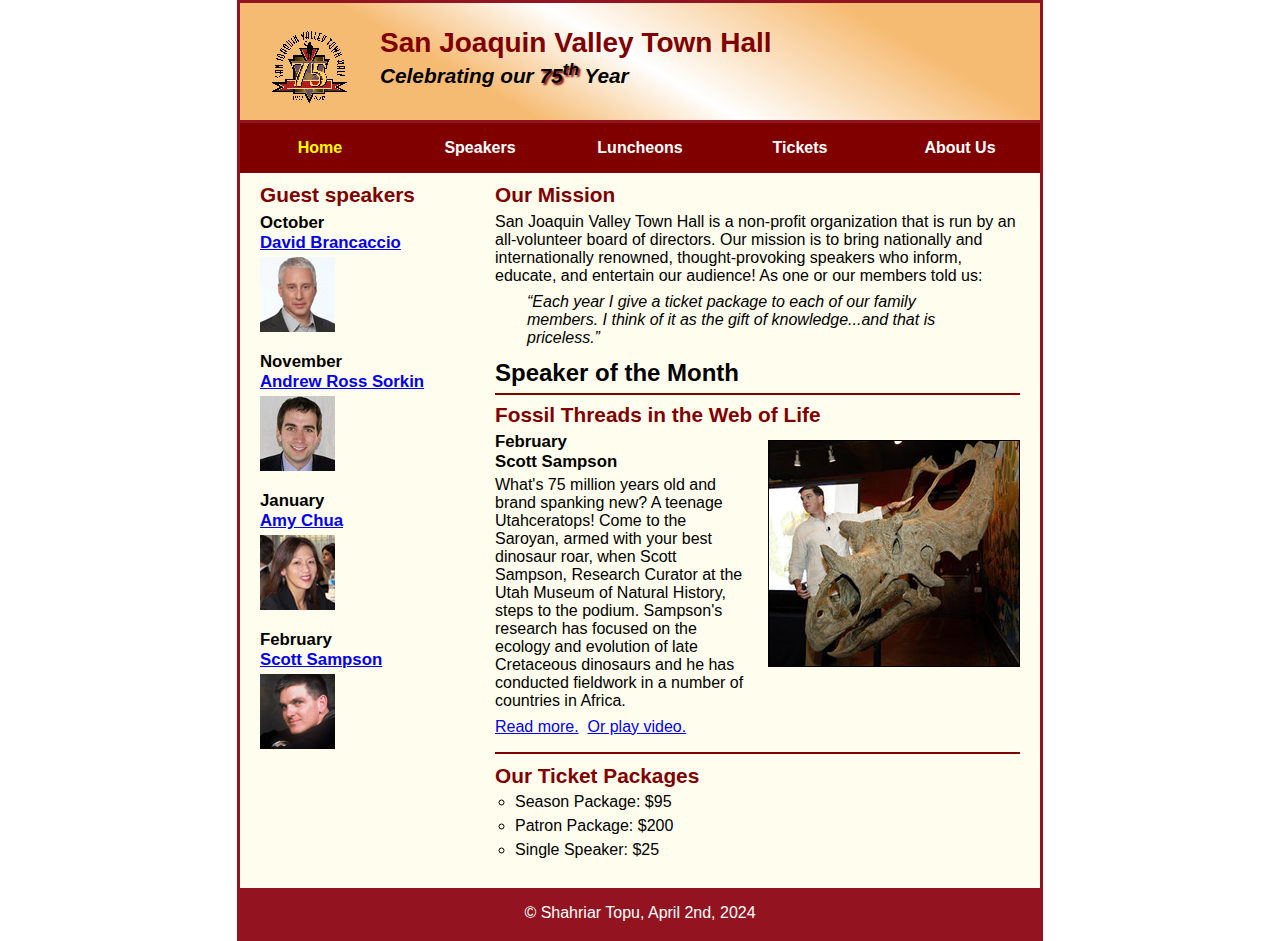
<file: index.html>
<!DOCTYPE html>
<html lang="en">
<head>
	<meta charset="UTF-8">
	<title>San Joaquin Valley Town Hall</title>
	<link rel="shortcut icon" href="images/favicon.ico">
	<link rel="stylesheet" href="styles/main.css">
</head>
<body>
<header>
	<img src="images/town_hall_logo.gif" alt="Town Hall logo" height="80">
	<h2>San Joaquin Valley Town Hall</h2>
	<h3>Celebrating our <span class="shadow">75<sup>th</sup></span> Year</h3>
</header>
<nav id="nav_menu">
	<ul>
		<li><a href="index.html" class="current">Home</a></li>
		<li><a href="speakers.html">Speakers</a></li>
		<li><a href="luncheons.html">Luncheons</a></li>
		<li><a href="tickets.html">Tickets</a></li>
		<li><a href="aboutus.html">About Us</a>
			<ul>
				<li><a href="#">Our History</a></li>
				<li><a href="#">Board of Directors</a></li>
				<li><a href="#">Past Speakers</a></li>
				<li><a href="#">Contact Information</a></li>
			</ul>
		</li>
	</ul>
</nav>
<main>
	<section>
		<h2>Our Mission</h2>
		<p>San Joaquin Valley Town Hall is a non-profit organization that is run by an
			all-volunteer board of directors. Our mission is to bring nationally and
			internationally renowned, thought-provoking speakers who inform, educate,
			and entertain our audience! As one or our members told us:</p>
		<blockquote>&ldquo;Each year I give a ticket package to each of our family members.
			I think of it as the gift of knowledge...and that is priceless.&rdquo;</blockquote>
		<h1>Speaker of the Month</h1>
		<article>
			<h2>Fossil Threads in the Web of Life</h2>
			<img src="images/sampson_dinosaur.jpg" alt="Scott Sampson with dinosaur">
			<h3>February<br>
				Scott Sampson</h3>
			<p>What's 75 million years old and brand spanking new? A teenage Utahceratops!
				Come to the Saroyan, armed with your best dinosaur roar, when Scott Sampson, Research
				Curator at the Utah Museum of Natural History, steps to the podium. Sampson's research
				has focused on the ecology and evolution of late Cretaceous dinosaurs and he has conducted
				fieldwork in a number of countries in Africa.</p>
			<p>
				<a href="speakers/sampson.html">Read more.</a>&nbsp;
				<a href="media/sampson.mp4" target="_blank">Or play video.</a>
			</p>
		</article>

		<h2>Our Ticket Packages</h2>
		<ul>
			<li>Season Package: $95</li>
			<li>Patron Package: $200</li>
			<li>Single Speaker: $25</li>
		</ul>
	</section>

	<aside>
		<h2>Guest speakers</h2>
		<h3>October<br><a href="speakers/brancaccio.html">David Brancaccio</a></h3>
		<img src="images/brancaccio75.jpg" alt="David Brancaccio photo">
		<h3>November<br><a href="speakers/sorkin.html">Andrew Ross Sorkin</a></h3>
		<img src="images/sorkin75.jpg" alt="Andrew Ross Sorkin photo">
		<h3>January<br><a href="speakers/chua.html">Amy Chua</a></h3>
		<img src="images/chua75.jpg" alt="Amy Chua photo">
		<h3>February<br><a href="speakers/sampson.html">Scott Sampson</a></h3>
		<img src="images/sampson75.jpg" alt="Scott Sampson photo">
	</aside>
</main>
<footer>
	<p>&copy; Shahriar Topu, April 2nd, 2024</p>
</footer>
</body>
</html>
</file>
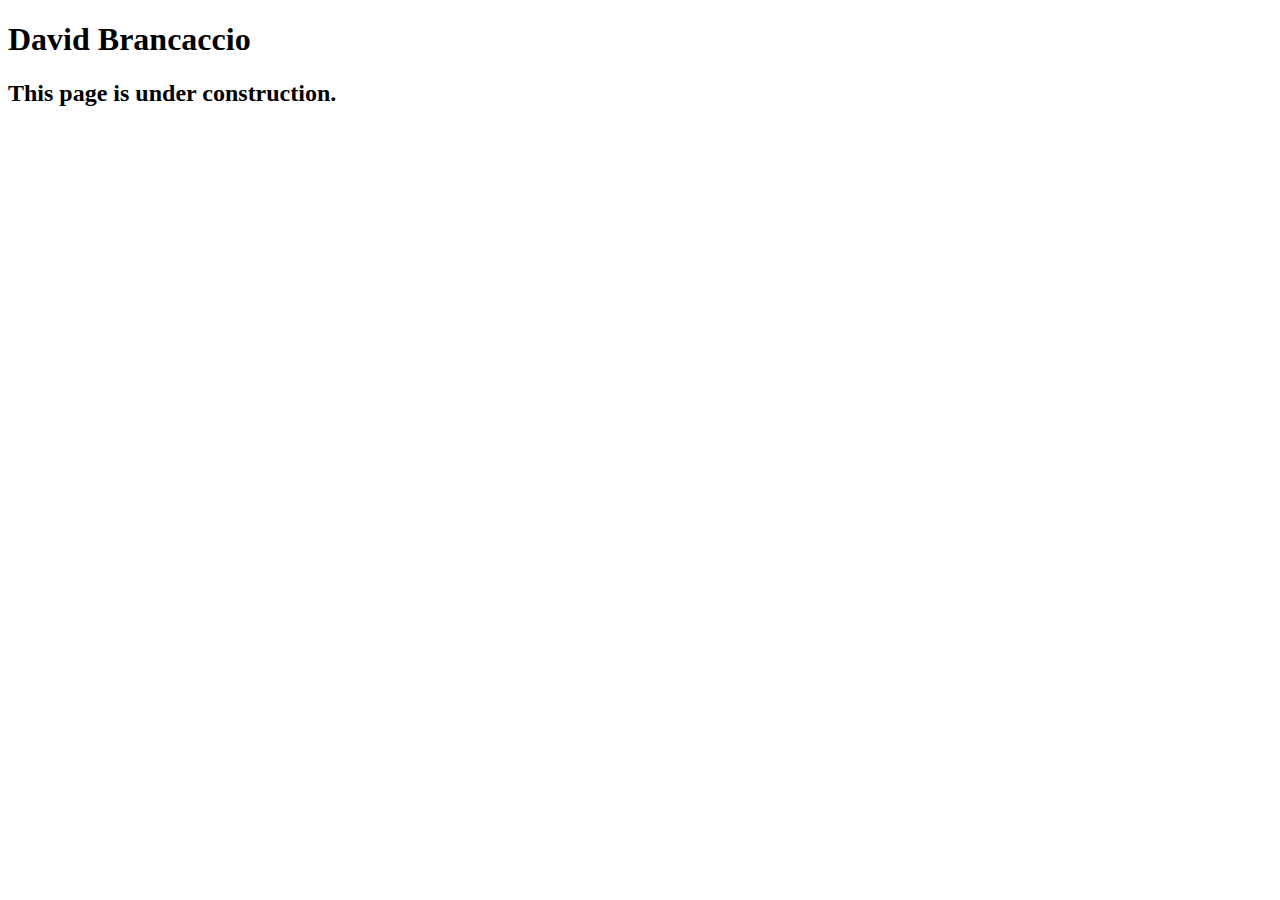
<file: speakers/brancaccio.html>
<!DOCTYPE html>
<html lang="en">

<head>
	<meta charset="utf-8">
	<title>San Joaquin Valley Town Hall</title>
	<link rel="shortcut icon" href="images/favicon.ico">
</head>

<body>
    <main>
	    <h1>David Brancaccio</h1>
	    <h2>This page is under construction.</h2>	        
    </main>
</body>

</html>
</file>
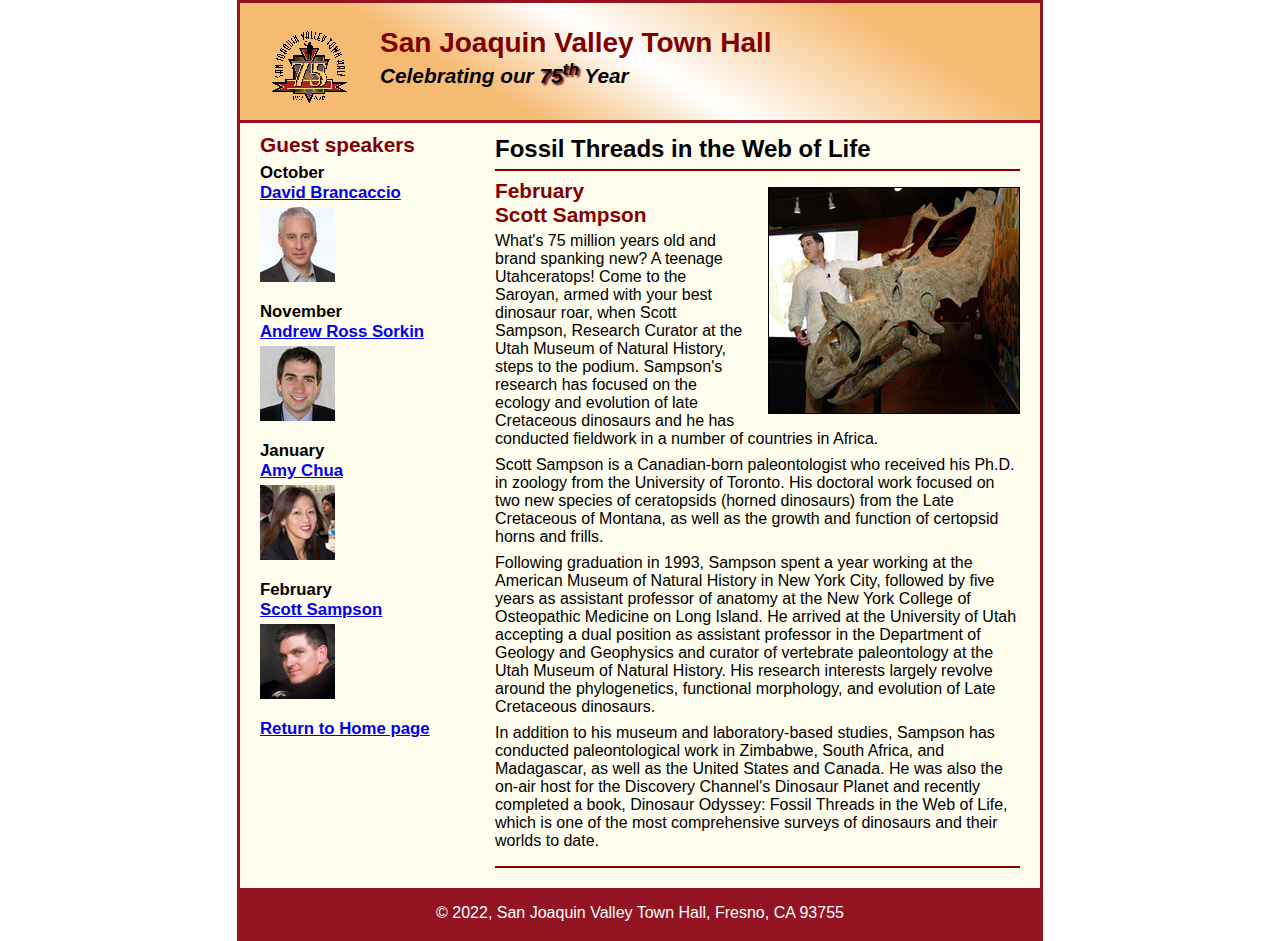
<file: speakers/c6_sampson.html>
<!DOCTYPE html>
<html lang="en">

<head>
	<meta charset="utf-8">
	<title>San Joaquin Valley Town Hall</title>
	<link rel="shortcut icon" href="../images/favicon.ico">
	<link rel="stylesheet" href="../styles/c6_speaker.css">
</head>

<body>
	<header>
		<img src="../images/town_hall_logo.gif" alt="Town Hall logo" height="80">
		<h2>San Joaquin Valley Town Hall</h2>
		<h3>Celebrating our <span class="shadow">75<sup>th</sup></span> Year</h3>
	</header>
	<main>
		<section>
			<h1>Fossil Threads in the Web of Life</h1>
			<article>
				<img src="../images/sampson_dinosaur.jpg" alt="Scott Sampson with dinosaur">
				<h2>February<br>Scott Sampson</h2>
				<p>What's 75 million years old and brand spanking new? A teenage Utahceratops! Come to the 
				   Saroyan, armed with your best dinosaur roar, when Scott Sampson, Research Curator at the 
				   Utah Museum of Natural History, steps to the podium. Sampson's research has focused on the 
				   ecology and evolution of late Cretaceous dinosaurs and he has conducted fieldwork in a number 
				   of countries in Africa.</p>
				<p>Scott Sampson is a Canadian-born paleontologist who received his Ph.D. in zoology from the 
				   University of Toronto. His doctoral work focused on two new species of ceratopsids (horned 
				   dinosaurs) from the Late Cretaceous of Montana, as well as the growth and function of certopsid 
				   horns and frills.</p>
				<p>Following graduation in 1993, Sampson spent a year working at the American Museum of Natural 
				   History in New York City, followed by five years as assistant professor of anatomy at the New 
				   York College of Osteopathic Medicine on Long Island. He arrived at the University of Utah 
				   accepting a dual position as assistant professor in the Department of Geology and Geophysics 
				   and curator of vertebrate paleontology at the Utah Museum of Natural History. His research 
				   interests largely revolve around the phylogenetics, functional morphology, and evolution of 
				   Late Cretaceous dinosaurs.</p>
				<p>In addition to his museum and laboratory-based studies, Sampson has conducted paleontological 
				   work in Zimbabwe, South Africa, and Madagascar, as well as the United States and Canada. He was 
				   also the on-air host for the Discovery Channel's Dinosaur Planet and recently completed a book, 
				   Dinosaur Odyssey: Fossil Threads in the Web of Life, which is one of the most 
				   comprehensive surveys of dinosaurs and their worlds to date.</p>
			</article>
		</section>
		
		<aside>
			<h2>Guest speakers</h2>
			<h3>October<br><a href="../speakers/brancaccio.html">David Brancaccio</a></h3>
			<img src="../images/brancaccio75.jpg" alt="David Brancaccio photo">
			<h3>November<br><a href="../speakers/sorkin.html">Andrew Ross Sorkin</a></h3>
			<img src="../images/sorkin75.jpg" alt="Andrew Ross Sorkin photo">
			<h3>January<br><a href="../speakers/chua.html">Amy Chua</a></h3>
			<img src="../images/chua75.jpg" alt="Amy Chua photo">
			<h3>February<br><a href="../speakers/c6_sampson.html">Scott Sampson</a></h3>
			<img src="../images/sampson75.jpg" alt="Scott Sampson photo">
			<h3><a href="../c6_index.html">Return to Home page</a></h3>
		</aside>
	</main>
	<footer>
		<p>&copy; 2022, San Joaquin Valley Town Hall, Fresno, CA 93755</p>
	</footer>
</body>
</html>
</file>
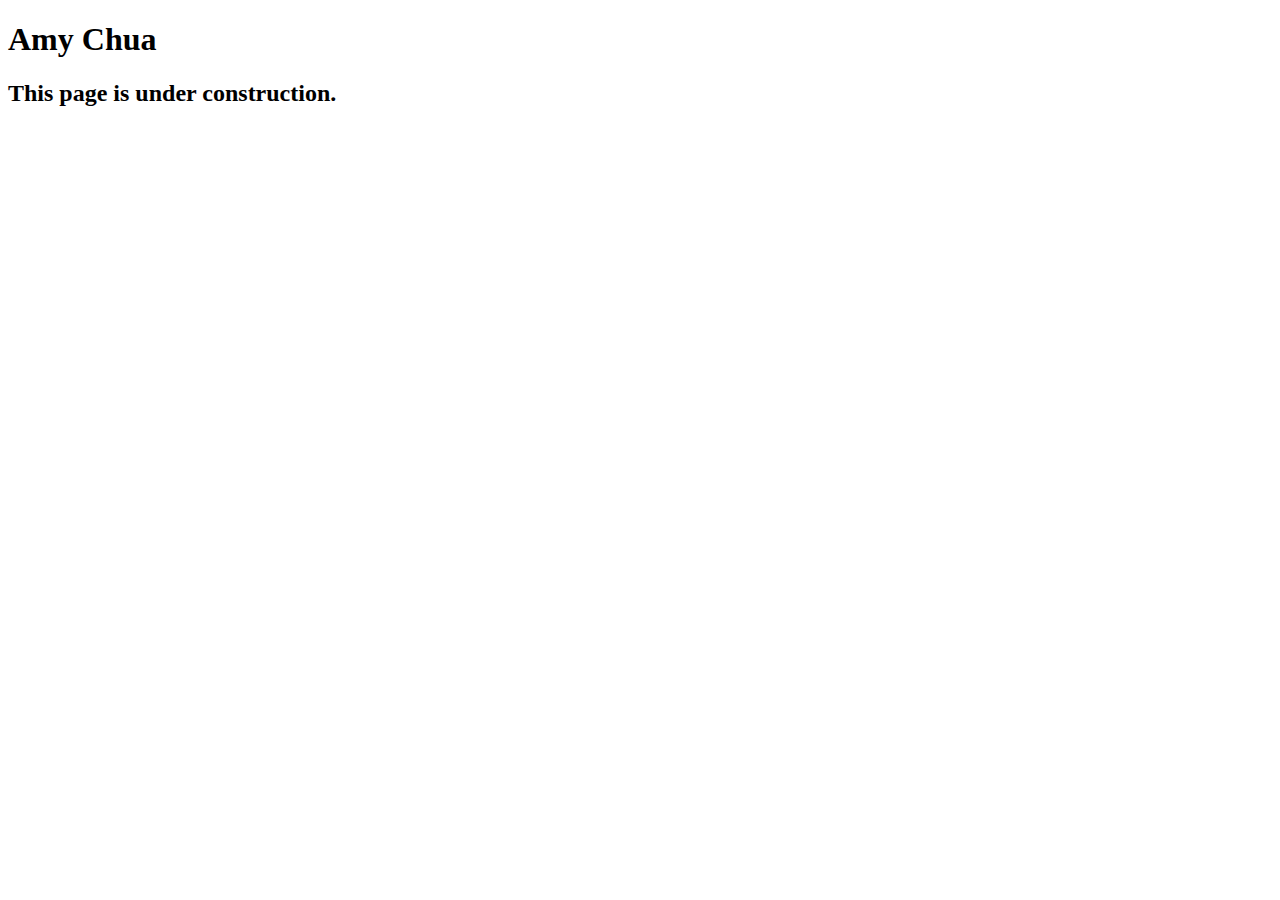
<file: speakers/chua.html>
<!DOCTYPE html>
<html lang="en">

<head>
	<meta charset="utf-8">
	<title>San Joaquin Valley Town Hall</title>
	<link rel="shortcut icon" href="images/favicon.ico">
</head>

<body>
	<main>
		<h1>Amy Chua</h1>
		<h2>This page is under construction.</h2>
	</main>
</body>

</html>
</file>
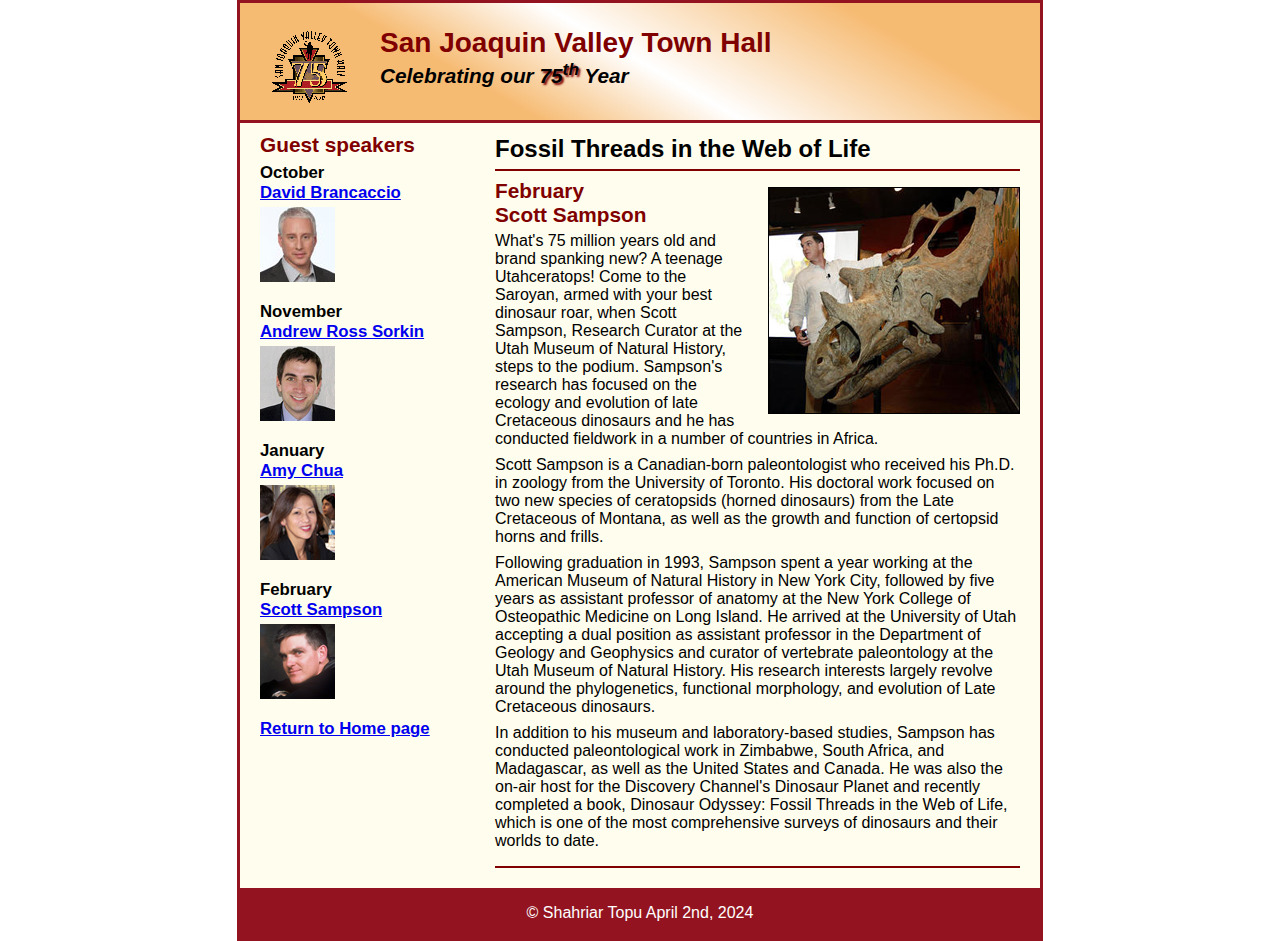
<file: speakers/sampson.html>
<!DOCTYPE html>
<html lang="en">

<head>
	<meta charset="utf-8">
	<title>San Joaquin Valley Town Hall</title>
	<link rel="shortcut icon" href="../images/favicon.ico">
	<link rel="stylesheet" href="../styles/c6_speaker.css">
</head>

<body>
	<header>
		<img src="../images/town_hall_logo.gif" alt="Town Hall logo" height="80">
		<h2>San Joaquin Valley Town Hall</h2>
		<h3>Celebrating our <span class="shadow">75<sup>th</sup></span> Year</h3>
	</header>
	<main>
		<section>
			<h1>Fossil Threads in the Web of Life</h1>
			<article>
				<img src="../images/sampson_dinosaur.jpg" alt="Scott Sampson with dinosaur">
				<h2>February<br>Scott Sampson</h2>
				<p>What's 75 million years old and brand spanking new? A teenage Utahceratops! Come to the 
				   Saroyan, armed with your best dinosaur roar, when Scott Sampson, Research Curator at the 
				   Utah Museum of Natural History, steps to the podium. Sampson's research has focused on the 
				   ecology and evolution of late Cretaceous dinosaurs and he has conducted fieldwork in a number 
				   of countries in Africa.</p>
				<p>Scott Sampson is a Canadian-born paleontologist who received his Ph.D. in zoology from the 
				   University of Toronto. His doctoral work focused on two new species of ceratopsids (horned 
				   dinosaurs) from the Late Cretaceous of Montana, as well as the growth and function of certopsid 
				   horns and frills.</p>
				<p>Following graduation in 1993, Sampson spent a year working at the American Museum of Natural 
				   History in New York City, followed by five years as assistant professor of anatomy at the New 
				   York College of Osteopathic Medicine on Long Island. He arrived at the University of Utah 
				   accepting a dual position as assistant professor in the Department of Geology and Geophysics 
				   and curator of vertebrate paleontology at the Utah Museum of Natural History. His research 
				   interests largely revolve around the phylogenetics, functional morphology, and evolution of 
				   Late Cretaceous dinosaurs.</p>
				<p>In addition to his museum and laboratory-based studies, Sampson has conducted paleontological 
				   work in Zimbabwe, South Africa, and Madagascar, as well as the United States and Canada. He was 
				   also the on-air host for the Discovery Channel's Dinosaur Planet and recently completed a book, 
				   Dinosaur Odyssey: Fossil Threads in the Web of Life, which is one of the most 
				   comprehensive surveys of dinosaurs and their worlds to date.</p>
			</article>
		</section>
		
		<aside>
			<h2>Guest speakers</h2>
			<h3>October<br><a href="../speakers/brancaccio.html">David Brancaccio</a></h3>
			<img src="../images/brancaccio75.jpg" alt="David Brancaccio photo">
			<h3>November<br><a href="../speakers/sorkin.html">Andrew Ross Sorkin</a></h3>
			<img src="../images/sorkin75.jpg" alt="Andrew Ross Sorkin photo">
			<h3>January<br><a href="../speakers/chua.html">Amy Chua</a></h3>
			<img src="../images/chua75.jpg" alt="Amy Chua photo">
			<h3>February<br><a href="../speakers/c6_sampson.html">Scott Sampson</a></h3>
			<img src="../images/sampson75.jpg" alt="Scott Sampson photo">
			<h3><a href="../index.html">Return to Home page</a></h3>
		</aside>
	</main>
	<footer>
		<p>&copy; Shahriar Topu April 2nd, 2024</p>
	</footer>
</body>
</html>
</file>
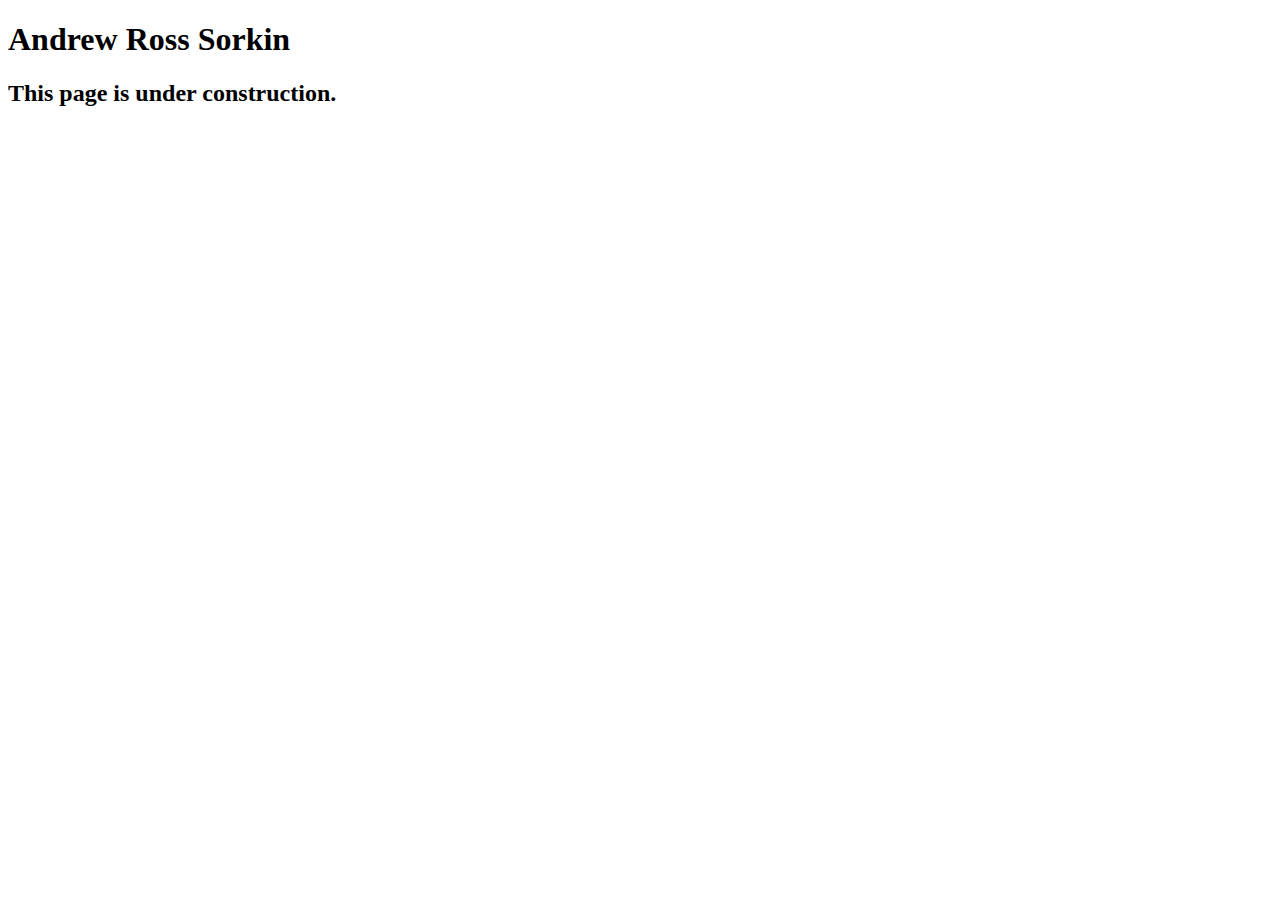
<file: speakers/sorkin.html>
<!DOCTYPE html>
<html lang="en">

<head>
	<meta charset="utf-8">
	<title>San Joaquin Valley Town Hall</title>
	<link rel="shortcut icon" href="images/favicon.ico">
</head>

<body>
	<main>
		<h1>Andrew Ross Sorkin</h1>
		<h2>This page is under construction.</h2>
	</main>
</body>

</html>
</file>
<file: styles/main.css>
* {
	margin: 0;
	padding: 0;
}
html {
	background-color: white;
}
body {
	font-family: Arial, Helvetica, sans-serif;
	font-size: 100%;
	width: 800px;
	margin: 0 auto;
	border: 3px solid #931420;
	background-color: #fffded;
}
a:focus, a:hover {
	font-style: italic;
}
header {
	padding: 1.5em 0 2em 0;
	border-bottom: 3px solid #931420;
	background-image: -moz-linear-gradient(
			30deg, #f6bb73 0%, #f6bb73 30%, white 50%, #f6bb73 80%, #f6bb73 100%);
	background-image: -webkit-linear-gradient(
			30deg, #f6bb73 0%, #f6bb73 30%, white 50%, #f6bb73 80%, #f6bb73 100%);
	background-image: -o-linear-gradient(
			30deg, #f6bb73 0%, #f6bb73 30%, white 50%, #f6bb73 80%, #f6bb73 100%);
	background-image: linear-gradient(
			30deg, #f6bb73 0%, #f6bb73 30%, white 50%, #f6bb73 80%, #f6bb73 100%);
}
header h2 {
	font-size: 175%;
	color: #800000;
}
header h3 {
	font-size: 130%;
	font-style: italic;
}
header img {
	float: left;
	padding: 0 30px;
}
.shadow {
	text-shadow: 2px 2px 2px #800000;
}

section {
	width: 525px;
	float: right;
	padding: 0 20px 20px 20px;
}
section h1 {
	font-size: 150%;
	padding: .5em 0 .25em 0;
	margin: 0;
}
section h2 {
	color: #800000;
	font-size: 130%;
	padding: .5em 0 .25em 0;
}
section p {
	padding-bottom: .5em;
}
section blockquote {
	padding: 0 2em;
	font-style: italic;
}
section ul {
	padding: 0 0 .25em 1.25em;
	list-style-type: circle;
}
section li {
	padding-bottom: .35em;
}

article {
	padding: .5em 0;
	border-top: 2px solid #800000;
	border-bottom: 2px solid #800000;
}
article h2 {
	padding-top: 0;
}
article h3 {
	font-size: 105%;
	padding-bottom: .25em;
}
article img {
	float: right;
	margin: .5em 0 1em 1em;
	border: 1px solid black;
}

aside {
	width: 215px;
	float: right;
	padding: 0 0 20px 20px;
}
aside h2 {
	color: #800000;
	font-size: 130%;
	padding: .5em 0 .25em 0;
}

aside h3 {
	font-size: 105%;
	padding-bottom: .25em;
}
aside img {
	padding-bottom: 1em;
}

#nav_menu ul {
	list-style-type: none;
	margin: 0;
	padding: 0;
	position: relative;
}
#nav_menu ul li {
	float: left;
}
#nav_menu ul li a {
	display: block;
	width: 160px;
	text-align: center;
	padding: 1em 0;
	text-decoration: none;
	background-color: #800000;
	color: white;
	font-weight: bold;
}
#nav_menu a.current {
	color: yellow;
}
#nav_menu ul ul {
	display: none;
	position: absolute;
	top: 100%;
}
#nav_menu ul ul li {
	float: none;
}
#nav_menu ul li:hover > ul {
	display: block;
}
#nav_menu > ul::after {
	content: "";
	clear: both;
	display: block;
}

footer {
	background-color: #931420;
	clear: both;

}
footer p {
	text-align: center;
	color: white;
	padding: 1em 0;
}
</file>
<file: styles/c6_speaker.css>
/* the styles for the elements */
* {
	margin: 0;
	padding: 0;
}
html {
	background-color: white;
}
body {
	font-family: Arial, Helvetica, sans-serif;
    font-size: 100%;
    width: 800px;
    margin: 0 auto;
    border: 3px solid #931420;
    background-color: #fffded;
}
a:focus, a:hover {
	font-style: italic;
}
/* the styles for the header */
header {
	padding: 1.5em 0 2em 0;
	border-bottom: 3px solid #931420;
		background-image: -moz-linear-gradient(
	    30deg, #f6bb73 0%, #f6bb73 30%, white 50%, #f6bb73 80%, #f6bb73 100%);
	background-image: -webkit-linear-gradient(
	    30deg, #f6bb73 0%, #f6bb73 30%, white 50%, #f6bb73 80%, #f6bb73 100%);
	background-image: -o-linear-gradient(
	    30deg, #f6bb73 0%, #f6bb73 30%, white 50%, #f6bb73 80%, #f6bb73 100%);
	background-image: linear-gradient(
	    30deg, #f6bb73 0%, #f6bb73 30%, white 50%, #f6bb73 80%, #f6bb73 100%);
}
header h2 {
	font-size: 175%;
	color: #800000;
}
header h3 {
	font-size: 130%;
	font-style: italic;
}
header img {
	float: left;
	padding: 0 30px;
}
.shadow {
	text-shadow: 2px 2px 2px #800000;
}
/* the styles for the section */
section {
	width: 525px;
	float: right;
	padding: 0 20px 20px 20px;
}
section h1 {
	font-size: 150%;
	padding: .5em 0 .25em 0;
	margin: 0;
}
section h2 {
	color: #800000;
	font-size: 130%;
	padding: .5em 0 .25em 0;
}
section p {
	padding-bottom: .5em;
}
section blockquote {
	padding: 0 2em;
	font-style: italic;
}
section ul {
	padding: 0 0 .25em 1.25em;
}
section li {
	padding-bottom: .35em;
}

/* the styles for the article */
article {
	padding: .5em 0;
	border-top: 2px solid #800000;
	border-bottom: 2px solid #800000;
}
article h2 {
	padding-top: 0;
}
article h3 {
	font-size: 105%;
	padding-bottom: .25em;
}
article img {
	float: right;
	margin: .5em 0 1em 1em;
	border: 1px solid black;
}

/* the styles for the aside */
aside {
	width: 215px;
	float: right;
	padding: 0 0 20px 20px;
}
aside h2 {
	color: #800000;
	font-size: 130%;
	padding: .5em 0 .25em 0;
}
aside h3 {
	font-size: 105%;
	padding-bottom: .25em;
}
aside img {
	padding-bottom: 1em;
}

/* the styles for the footer */
footer {
	background-color: #931420;
	clear: both;

}
footer p {
	text-align: center;
	color: white;
	padding: 1em 0;
}
</file>
